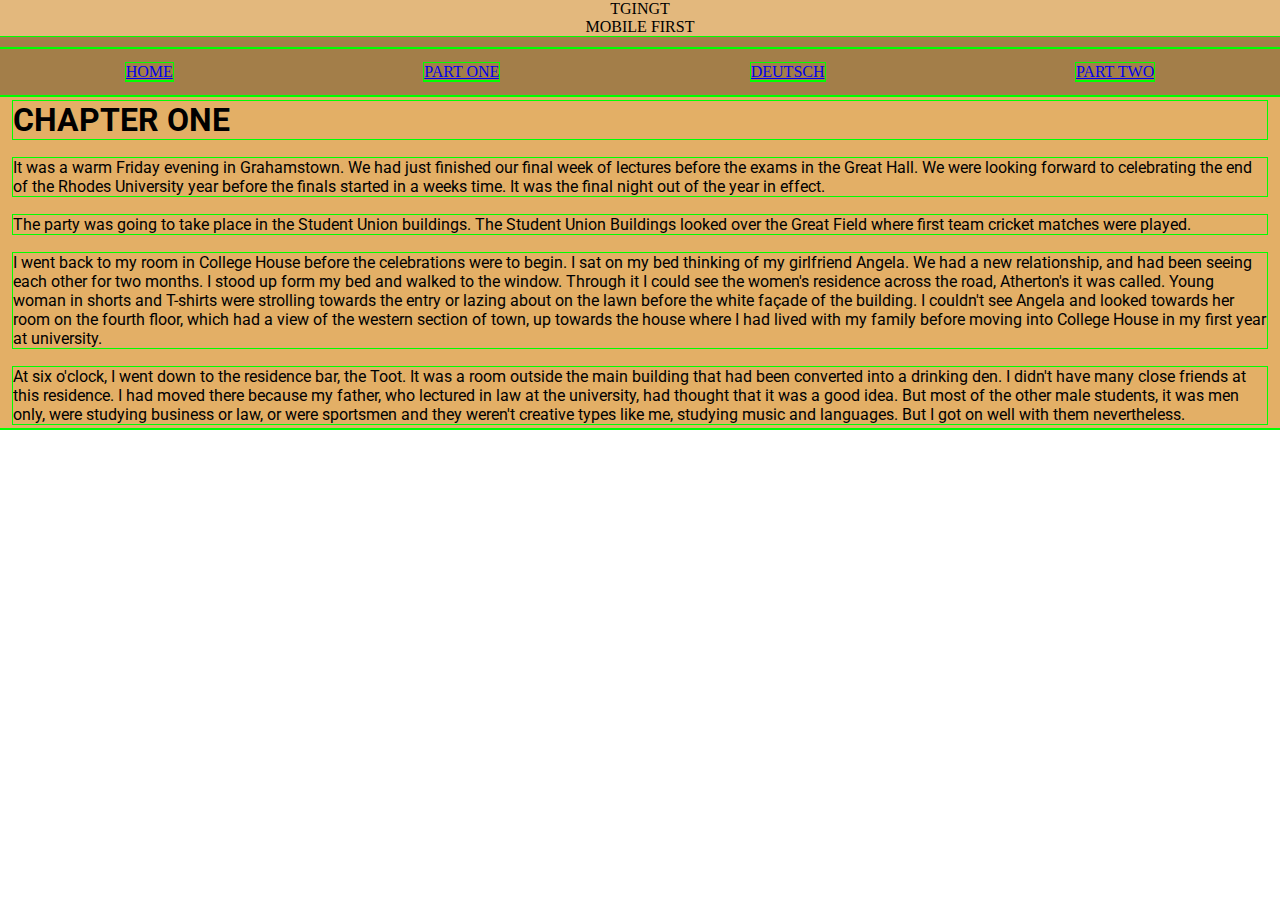
<file: partone.html>
<!DOCTYPE html>
<html lang="en">
<head>
    <meta charset="UTF-8">
    <meta name="viewport" content="width=device-width, initial-scale=1.0">
    <link rel="stylesheet" href="styles.css">
    <link rel="stylesheet" href="css/partone.css">
    <title>PART1 TGinGtown</title>
</head>
<body>

    <!-- --- NAVBAR ||| -->
    <nav>
        <div class="logo">TGINGT <br>MOBILE FIRST</div>
    </nav>
    <nav>
        <ul class="navlinks">
            <li><a href="index.html">HOME</a></li>
            <li><a href="partone.html">PART ONE</a></li>
            
            <li><a href="partonegerman.html">DEUTSCH</a></li>
            <li><a href="parttwo.html">PART TWO</a></li>
        </ul>
    
    </nav>

    <!-- --- PART ONE ||| -->

<section class="chapter1p1">
<h1>CHAPTER ONE</h1>
<br>
<p>It was a warm Friday evening in Grahamstown. We had just finished our final week of lectures before the exams in the Great Hall. We were looking forward to celebrating the end of the Rhodes University year before the finals started in a weeks time. It was the final night out of the year in effect. </p>
<br>

<p>The party was going to take place in the Student Union buildings. The Student Union Buildings looked over the Great Field where first team cricket matches were played. </p>
<br>

<p>I went back to my room in College House before the celebrations were to begin. I sat on my bed thinking of my girlfriend Angela. We had a new relationship, and had been seeing each other for two months. I stood up form my bed and walked to the window. Through it I could see the women's residence across the road, Atherton's it was called. Young woman in shorts and T-shirts were strolling towards the entry or lazing about on the lawn before the white façade of the building. I couldn't see Angela and looked towards her room on the fourth floor, which had a view of the western section of town, up towards the house where I had lived with my family before moving into College House in my first year at university.</p>
<br>

<p>At six o'clock, I went down to the residence bar, the Toot. It was a room outside the main building that had been converted into a drinking den. I didn't have many close friends at this residence. I had moved there because my father, who lectured in law at the university, had thought that it was a good idea. But most of the other male students, it was men only, were studying business or law, or were sportsmen and they weren't creative types like me, studying music and languages. But I got on well with them nevertheless. </p>



</section>
<section class="chapter2p1">


</section>
<section class="chapter2p1">


</section>
<section class="chapter3p1">


</section>
<section class="chapter4p1">


</section>
    
</body>
</html>
</file>
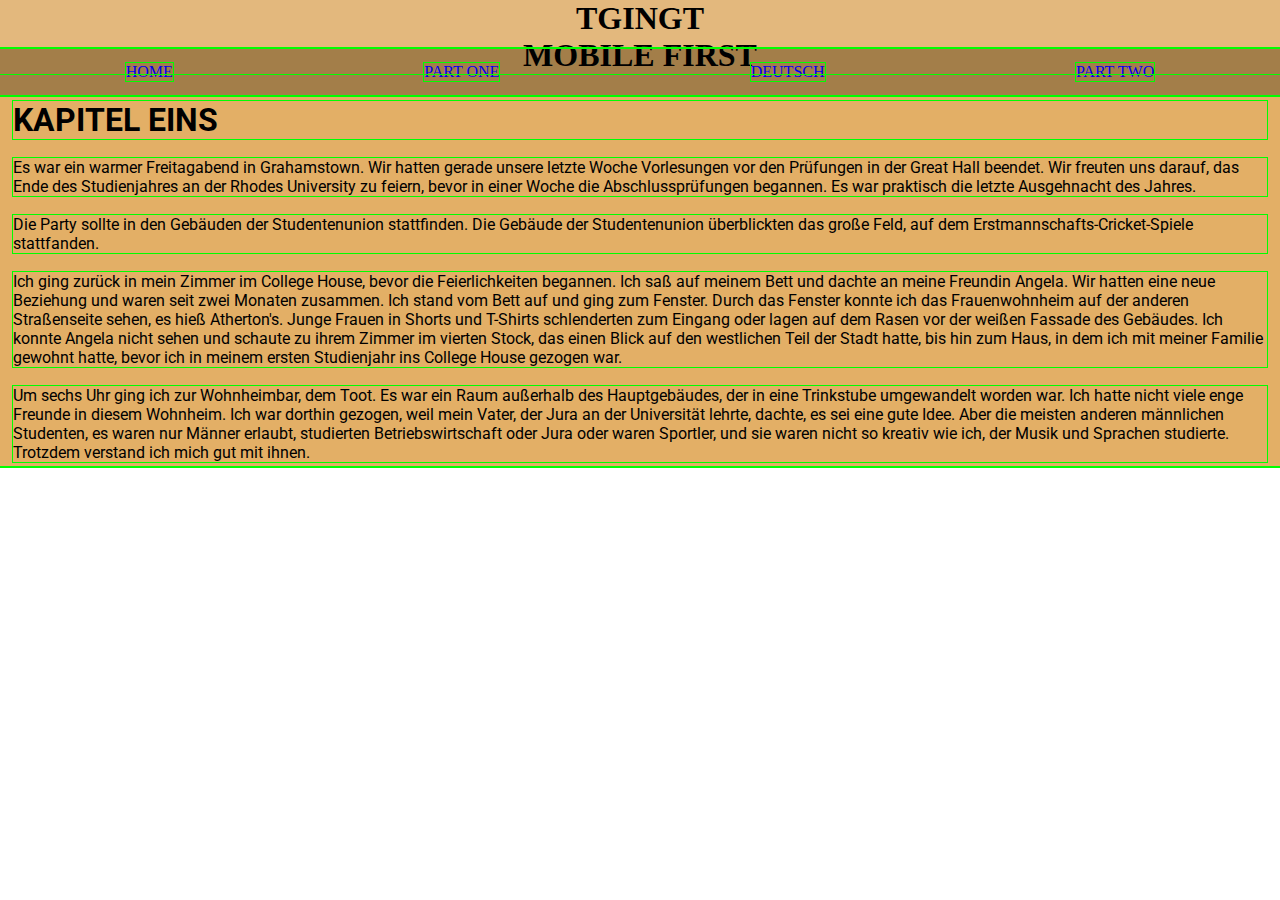
<file: partoneGerman.html>
<!DOCTYPE html>
<html lang="en">
<head>
    <meta charset="UTF-8">
    <meta name="viewport" content="width=device-width, initial-scale=1.0">
    <link rel="stylesheet" href="styles.css">
    <link rel="stylesheet" href="css/partone.css">
    <title>PART1 TGinGtown</title>
</head>
<body>

    <!-- --- NAVBAR ||| -->
    <nav class="navbar1">
        <div class="logo">
            <h1>TGINGT <br>MOBILE FIRST</h1>
        </div>
    </nav>

    <nav class="navbar2">
        <ul class="navlinks">
            <li><a href="index.html">HOME</a></li>
            <li><a href="partone.html">PART ONE</a></li>
            
            <li><a href="partonegerman.html">DEUTSCH</a></li>
            <li><a href="parttwo.html">PART TWO</a></li>
        </ul>
    
    </nav>

    <!-- --- PART ONE ||| -->

<section class="chapter1p1">
<h1>KAPITEL EINS</h1>
<br>
<p>Es war ein warmer Freitagabend in Grahamstown. Wir hatten gerade unsere letzte Woche Vorlesungen vor den Prüfungen in der Great Hall beendet. Wir freuten uns darauf, das Ende des Studienjahres an der Rhodes University zu feiern, bevor in einer Woche die Abschlussprüfungen begannen. Es war praktisch die letzte Ausgehnacht des Jahres.
 </p>
<br>

<p>Die Party sollte in den Gebäuden der Studentenunion stattfinden. Die Gebäude der Studentenunion überblickten das große Feld, auf dem Erstmannschafts-Cricket-Spiele stattfanden. </p>
<br>

<p>Ich ging zurück in mein Zimmer im College House, bevor die Feierlichkeiten begannen. Ich saß auf meinem Bett und dachte an meine Freundin Angela. Wir hatten eine neue Beziehung und waren seit zwei Monaten zusammen. Ich stand vom Bett auf und ging zum Fenster. Durch das Fenster konnte ich das Frauenwohnheim auf der anderen Straßenseite sehen, es hieß Atherton's. Junge Frauen in Shorts und T-Shirts schlenderten zum Eingang oder lagen auf dem Rasen vor der weißen Fassade des Gebäudes. Ich konnte Angela nicht sehen und schaute zu ihrem Zimmer im vierten Stock, das einen Blick auf den westlichen Teil der Stadt hatte, bis hin zum Haus, in dem ich mit meiner Familie gewohnt hatte, bevor ich in meinem ersten Studienjahr ins College House gezogen war.
</p>
<br>

<p>Um sechs Uhr ging ich zur Wohnheimbar, dem Toot. Es war ein Raum außerhalb des Hauptgebäudes, der in eine Trinkstube umgewandelt worden war. Ich hatte nicht viele enge Freunde in diesem Wohnheim. Ich war dorthin gezogen, weil mein Vater, der Jura an der Universität lehrte, dachte, es sei eine gute Idee. Aber die meisten anderen männlichen Studenten, es waren nur Männer erlaubt, studierten Betriebswirtschaft oder Jura oder waren Sportler, und sie waren nicht so kreativ wie ich, der Musik und Sprachen studierte. Trotzdem verstand ich mich gut mit ihnen.</p>
    
</section>
<section class="chapter2p1">


</section>
<section class="chapter2p1">


</section>
<section class="chapter3p1">


</section>
<section class="chapter4p1">


</section>
    
</body>
</html>
</file>
<file: styles.css>
@import url('https://fonts.googleapis.com/css2?family=Roboto&display=swap');



*,
*::after,
*::before {
    margin: 0;
    padding: 0;
    box-sizing: border-box;
    outline: 1px solid lime !important;
}

img {
    display: block;
    max-width: 100%;
    height: auto;
}

input,
button,
textarea {
    font: inherit;
}



/* || VARIABLES */

/* --- COLOUR PALETTE(s) |||  */

:root {
    /* BRONZE:  */
    --COLOR-ONE: #967444;
    /* SHADES AND VARIATIONS OF BRONZE */
    --COLOR-TWO: #574327;
    --COLOR-THREE: #e3af66;
    --COLOR-FOUR: #A37E49;
    --COLOR-FIVE: #7D6038;
    /* COMPLEMENTARY COLORS TO BRONZE */
    --COLOR-SIX: #4A361A;
    --COLOR-SEVEN: #E3B87D;
    --COLOR-EIGHT: #12354A;
    --COLOR-NINE: #447796;

    --COLOR-TEXT: #4e2020;
    --COLOR-TEXT2: #fff;
}

.bisque-mode {
    --COLOR-ONE: #f07575;
    --COLOR-TWO: #ecc2c2;
    --COLOR-THREE: #f5d5d5;
    --COLOR-FOUR: #eca3a3;
    --COLOR-FIVE: #f7b3b3;
    --COLOR-SIX: #833434;
    --COLOR-SEVEN: #333;

    --COLOR-TEXT: #4e2020;
    --COLOR-TEXT2: #fff;
}

.dark-mode {
    --COLOR-ONE: #5a99e2;
    --COLOR-TWO: #97cceb;
    --COLOR-THREE: #a3e8f1;
    --COLOR-FOUR: #a3cbec;
    --COLOR-FIVE: #c5ebe2;
    --COLOR-SIX: #7e7cec;
    --COLOR-SEVEN: #333333;
}

.green-mode {
    --COLOR-ONE: #80e25a;
    --COLOR-TWO: #44865d;
    --COLOR-THREE: #79b47e;
    --COLOR-FOUR: #17e44b;
    --COLOR-FIVE: #58975b;
    --COLOR-SIX: #6ac57e;
    --COLOR-SEVEN: #17a71e;
}


/* --- FONT PALETTE |||  */

:root {
    --FONT-ONE: 'Roboto', sans-serif;
    --FONT-TWO: 'Times New Roman', serif;
    --FONT-THREE: cursive;
}


/* || UTILITY CLASSES */

.body {
    /* background-color: blue; */
}


/* ------------------------ */
/* ------------------------------- */
/* ------------------------------- */



/* --- NAVBAR ||| */

.navbar1 h1 {
    font-family: var(--FONT-H1);
}

.logo {
    background-color: var(--COLOR-SEVEN);
    text-align: center;
}

nav {
    background-color: var(--COLOR-FOUR);
    height: 3rem;
}

.navlinks {
    display: flex;
    justify-content: space-around;
    align-items: center;
    height: 100%;
}

.navlinks {
    text-decoration: none;
    list-style-type: none;
}

.navbar2 a {
    text-decoration: none;
    display: inline-block;
    height: 100%;
}

.navbar2 a:hover {
    background-color: var(--COLOR-NINE);
    height: 100%;
}




/* ------------------------------- */
/* ------------------------------- */

/* HERO SECTION  */

.section1 {
    background-color: rgb(228, 171, 171);
}

.s1Title {
    text-align: center;
    font-family: var(--FONT-THREE);
    font-size: 1.96rem;
    text-shadow: 2px 2px white;
    padding: 5%;
}

.photos1no1 {
    padding: 8%;
    width: 90%;
    margin: 0 auto;
    border-radius: 8px;
    /* box-shadow: 1px 1px black; */
}

@media (min-width: 600px) {
    .section1 {
        background-color: rgb(178, 178, 214);
    }

    .s1Title {
        font-size: 2.5rem;
    }

    .photoS1no1 {
        padding: 10px;
        width: 70%;
        margin: 0 auto;
    }

}

@media (min-width: 768px) {

    .section1 {
        background-color: rgb(133, 24, 75);
    }

    .s1Title {
        font-size: 3.5rem;
    }

    .photos1no1 {
        padding: 30px;
        width: 50%;
        margin: 0 auto;
    }
}


@media (min-width: 1000px) {

    .section1 {
        background-color: rgb(211, 234, 238);
    }
}

@media (min-width: 1200px) {}

/* ------------------------------- */
/* ------------------------------- */

/* CONTENTS SECTION */

.section2 {
    
    text-align: center;
    background-image: url(images/GTown/stephan-louis-f7jloGCFIiA-unsplash.jpg);
    opacity: 0.74; 
}

.section2 h1 {
    padding-top: 10px; 
}


/* REVIEW SECTION */

/* FOOTER SECTION */

.section4 {
    background-color: #447796;
}
</file>
<file: css/partone.css>
/* --- PART ONE ||| */

.chapter1p1 {
    background-color: var(--COLOR-THREE);
    font-family: var(--FONT-ONE);
    padding: 0.3rem 0.82rem; 
}
</file>
